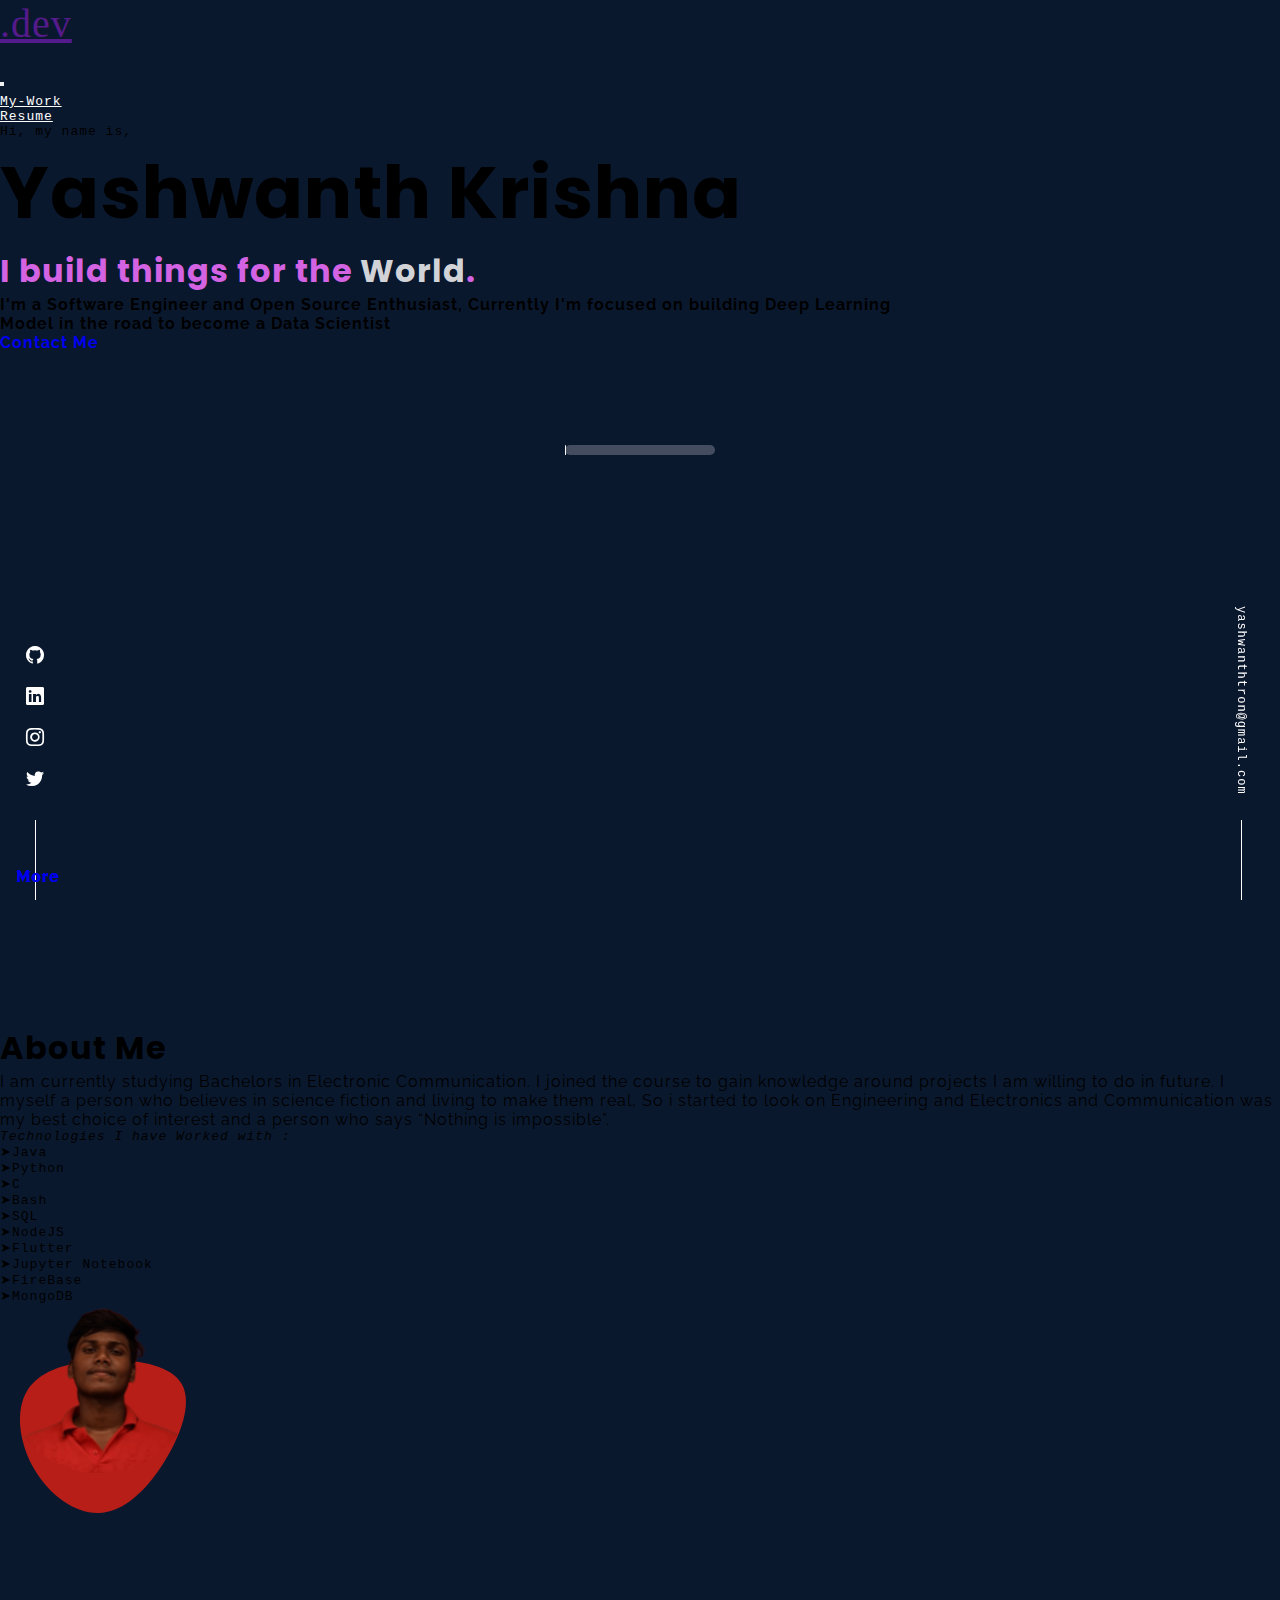
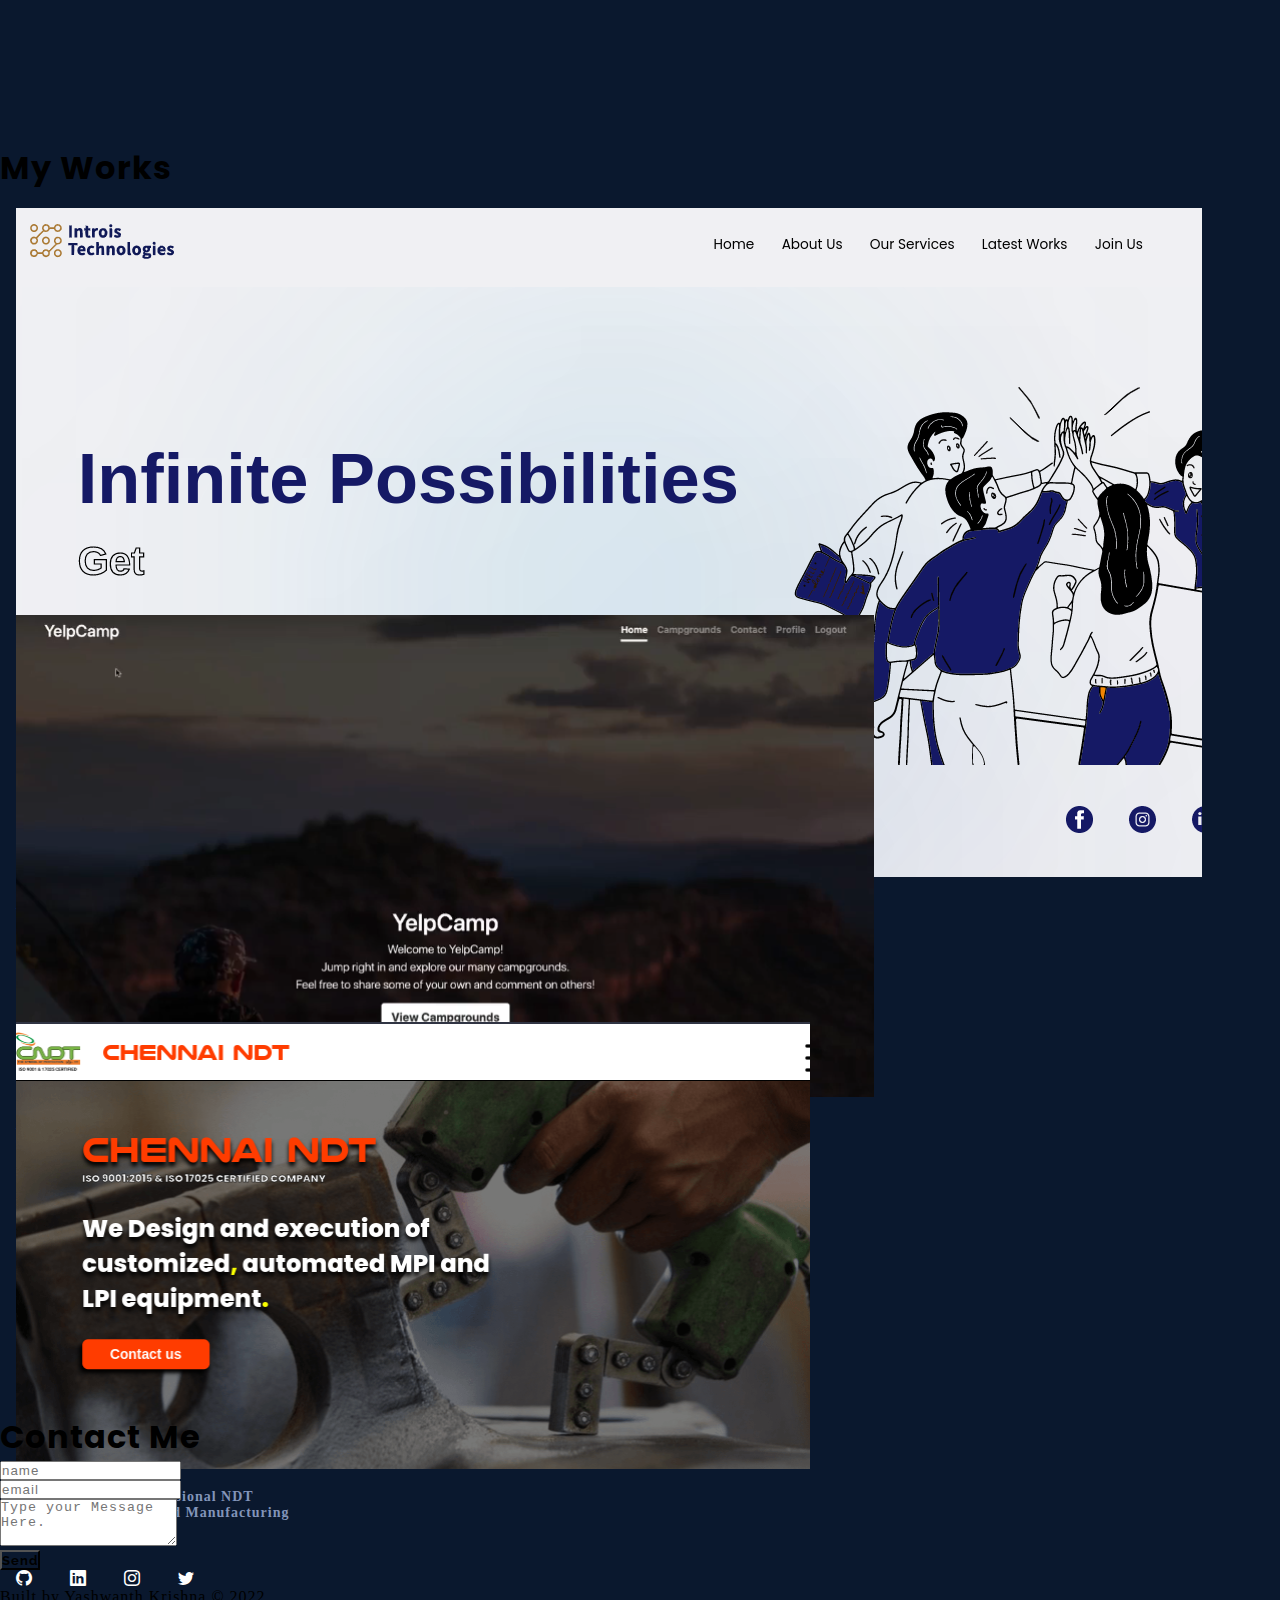
<file: index.html>
<!DOCTYPE html>
<html lang="en">
<head>
    <meta charset="UTF-8">
    <meta http-equiv="X-UA-Compatible" content="IE=edge">
    <meta name="viewport" content="width=device-width, initial-scale=1.0">
    <title>Yashwanth Krishna</title>
    <link rel="preconnect" href="https://fonts.googleapis.com">
<link rel="preconnect" href="https://fonts.gstatic.com" crossorigin>
<link href="https://fonts.googleapis.com/css2?family=Poppins:wght@800&family=Raleway&family=Rubik+Moonrocks&display=swap" rel="stylesheet">
<link rel="stylesheet" href="https://cdn.jsdelivr.net/npm/bootstrap-icons@1.10.2/font/bootstrap-icons.css">
    <link rel="shortcut icon" href="./images/Logo.png" type="image/x-icon">
    <link rel="stylesheet" href="https://stackpath.bootstrapcdn.com/bootstrap/4.1.3/css/bootstrap.min.css" integrity="sha384-MCw98/SFnGE8fJT3GXwEOngsV7Zt27NXFoaoApmYm81iuXoPkFOJwJ8ERdknLPMO" crossorigin="anonymous">
    <link rel="stylesheet" href="./stylesheet.css">
</head>
<body>
    <div class="progress-loader">
        <div class="progress"></div>
    </div>
    <main class="d-none" onload=display()>
        <div class="sideBar">
            <ul class="sideLinks">
                <li><a id="ic" href="https://github.com/yashh-dev"><i class="bi bi-github"></i></a></li>
                <li><a href="https://www.linkedin.com/in/yashwanthkrishnab/"><i class="bi bi-linkedin"></i></a></li>
                <!-- <li><a href="https://codepen.io/yash-official"><svg xmlns="http://www.w3.org/2000/svg" role="img" viewBox="0 0 24 24" fill="none" stroke="currentColor" stroke-width="2" stroke-linecap="round" stroke-linejoin="round" class="feather feather-codepen"><title>CodePen</title><polygon points="12 2 22 8.5 22 15.5 12 22 2 15.5 2 8.5 12 2"></polygon><line x1="12" y1="22" x2="12" y2="15.5"></line><polyline points="22 8.5 12 15.5 2 8.5"></polyline><polyline points="2 15.5 12 8.5 22 15.5"></polyline><line x1="12" y1="2" x2="12" y2="8.5"></line></svg></a></li> -->
                <li><a href="https://www.instagram.com/noodlecodes/"><i class="bi bi-instagram"></i></a></li>
                <li><a href="https://twitter.com/noodleCodes"><i class="bi bi-twitter"></i></a></li>
            </ul>
        </div>
        
        <div class="mailBar">
            <a class="mono" href="mailto:yashwanthtron@gmail.com">yashwanthtron@gmail.com</a>
        </div>
        <nav class="navbar navbar-expand-md navbar-dark px-md-5 px-0 fixed-top" id="mainNav">
            <a id="logo" href="" class="navbar-brand p-3 d-flex justify-content-center align-items-center">
                <!-- <div id="logo">Y<p class="ash">ash</p></div> -->
                <div class="loader ">
                    <div class="waves"></div>
                </div>
                <p id="inLogo">.dev</p>
            </a>
            <button class="navbar-toggler  mx-3" data-toggle="collapse" data-target="#navLinks" aria-label="toggle-navbar">
                <span class="navbar-toggler-icon"></span>
            </button>
            <div class="collapse navbar-collapse " id="navLinks">
                <ul class="navbar-nav ml-auto h5 mono">
                    <li class="nav-item"><a class="nav-link" id="links" href="#works">My-Work</a> </li>
                    <li class="nav-item"><a class="nav-link" id="links" href="./Resume.pdf">Resume</a> </li>
                </ul>
                </div>
                </nav>
                <section class="container main d-flex align-items-center justify-content-center text-light">
                    <div class="d-flex flex-column align-items-center">
                        <div class="row d-flex justify-content-center">
                            <div class="col-md-9">
                                <p class="mb-3 mono display-5">Hi, my name is,</p>
                                <h1 id="name" class="h1 mb-2">Yashwanth Krishna</h1>
                        <h1 id="catch" class="h2 mb-4 rale-bold fw-bold pop">I build things for the <span>World</span>.</h1>
                        <p class="role text-muted mb-5 rale-bold" style="width:70%">I'm a Software Engineer and Open Source
                            Enthusiast, Currently I'm focused on building Deep Learning Model in the road to become a Data
                            Scientist </p>
                        <a class="display-5 border rounded text-light px-4 py-2 rale-bold" href="#contact-us">Contact Me</a>
                        </div>
                        <div class="d-none d-lg-block col-2">
                        </div>
                        </div>
                        </div>
                        </section>
                        <section id="aboutMe" class="container text-light pb-5">
        
            <div class="row d-flex justify-content-center align-items-center">
                <div class="col-md-7">
                    <h1 class="display-5 mb-4 pop">About Me</h1>
                    <div class="display-6 rale">
                        <p class="mb-4">
                            I am currently studying Bachelors in Electronic Communication. I joined the course to gain knowledge
                            around projects I am willing to do in future. I myself a person who believes in science fiction and
                            living to make them real, So i started to look on Engineering and Electronics and Communication was
                            my best choice of interest and a person who says “Nothing is impossible”.
                            </p>
                            <p class="mono"><i>Technologies I have Worked with :</i></p>
                            <div class="skills text-muted row align-items-center justify-content-center mono">
                                <div class="col-6">
                                    <ul>
                                        <li>Java</li>
                                        <li>Python</li>
                                        <li>C</li>
                                        <li>Bash</li>
                                        <li>SQL</li>
                                    </ul>
                                </div>
                                <div class="col-6">
                                    <ul>
                                        <li>NodeJS</li>
                                        <li>Flutter</li>
                                        <li>Jupyter Notebook</li>
                                        <li>FireBase</li>
                                        <li>MongoDB</li>
                                    </ul>
                                </div>
                            </div>
                            </div>
                            
                            </div>
                            <img class="profile-pic col-md-4" src="./images/blob.svg" alt="">
                            </div>
                            </section>
<!--         <picture class="d-flex justify-content-center ">
            <source srcset="https://github-readme-stats.vercel.app/api?username=yashh-dev&show_icons=true&theme=dark"
                media="(prefers-color-scheme: dark)" />
            <source srcset="https://github-readme-stats.vercel.app/api?username=yashh-dev&show_icons=true"
                media="(prefers-color-scheme: light), (prefers-color-scheme: no-preference)" />
            <img id="gitStatus" style="margin-bottom: 100px;"
                src="https://github-readme-stats.vercel.app/api?username=yashh-dev&show_icons=true" />
        </picture> -->
        <section id="works" class="works container text-light pb-5">
        
            <div class="row d-flex justify-content-center align-items-center">
                <div class="col-md-11">
                    <h1 class="display-5 mb-4 pop"> My Works</h1>
                    <div class="container">
                        <ul class="projects d-flex flex-wrap rale justify-content-center">
                            <li>
                                <div class="card" style="width: 18rem;">
                                    <img src="./images/introis.png" class="card-img-top" alt="...">
                                    <div class="card-body">
                                        <h5 class="card-title">Introis Technologies</h5>
                                        <p class="card-text">A Static Site for Professional Software Solution Company with
                                            Modern Design</p>
                                        <a href="https://yashh-dev.github.io/introis_tech/"
                                            class="display-5 border rounded text-light px-4 py-2 rale-bold">More</a>
                                        </div>
                                </div>
                                </li>
                                <li>
                                    <div class="card" style="width: 18rem;">
                                        <img src="/images/camper.png" class="card-img-top" alt="...">
                                        <div class="card-body">
                                            <h5 class="card-title">Camper</h5>
                                        <p class="card-text">A web App for Camp Sites with CRUD operation and Map integration
                                            more.</p>
                                        <a href="https://github.com/yashh-dev/Camper" class="display-5 border rounded text-light px-4 py-2 rale-boldy">More</a>
                                        </div>
                                </div>
                                </li>
                                <li>
                                    <div class="card" style="width: 18rem;">
                                        <img src="images/chennaindt.png" class="card-img-top" alt="...">
                                        <div class="card-body">
                                            <h5 class="card-title">Chennai NDT</h5>
                                        <p class="card-text">A Static Site for Professional NDT Equipments Supply and
                                            Manufacturing Company</p>
                                        <a href="https://chennaindt.in/" class="display-5 border rounded text-light px-4 py-2 rale-bold ">More</a>
                                        </div>
                                </div>
                                </li>
                                </ul>
                                </div>
                                </div>
                                </div>
                                </section>
                                
                                <div id="contact-us" class="container col-md-6 border text-light p-md-5 m-5 mx-auto">
                                    <h1 class="pop text-light mb-5 ">Contact Me</h1>
                                    <form action="https://formsubmit.co/yashwanthtron@gmail.com" method="POST">
                <div class="row mb-3">
                    <div class="col-md-6 mb-3">
                        <input type="text" name="name" class="form-control" placeholder="name" aria-label="name">
                    </div>
                    <div class="col-md-6 mb-3">
                        <input type="email" name="email" class="form-control" placeholder="email" aria-label="email">
                    </div>
                </div>
                <div class="mb-5">
                    <textarea name="message" class="form-control" id="message" rows="3"
                        placeholder="Type your Message Here."></textarea>
                </div>
                <button type="submit" class="mb-3 bttn display-5 border rounded text-light px-4 py-2 rale-bold">Send</button>
                <input type="hidden" name="_next" value="https://yashh-dev.netlify.app/thanks.html">
                <input type="hidden" name="_captcha" value="false">
                </form>
                </div>
                <footer class="d-flex flex-column justify-content-center align-items-center d-md-none">
                    <ul class="footer-links">
                        <li><a id="ic" href="https://github.com/yashh-dev"><i class="bi bi-github"></i></a></li>
                        <li><a href="https://www.linkedin.com/in/yashwanthkrishnab/"><i class="bi bi-linkedin"></i></a></li>
                        <!-- <li><a href="https://codepen.io/yash-official"><svg xmlns="http://www.w3.org/2000/svg" role="img" viewBox="0 0 24 24" fill="none" stroke="currentColor" stroke-width="2" stroke-linecap="round" stroke-linejoin="round" class="feather feather-codepen"><title>CodePen</title><polygon points="12 2 22 8.5 22 15.5 12 22 2 15.5 2 8.5 12 2"></polygon><line x1="12" y1="22" x2="12" y2="15.5"></line><polyline points="22 8.5 12 15.5 2 8.5"></polyline><polyline points="2 15.5 12 8.5 22 15.5"></polyline><line x1="12" y1="2" x2="12" y2="8.5"></line></svg></a></li> -->
                        <li><a href="https://www.instagram.com/noodlecodes/"><i class="bi bi-instagram"></i></a></li>
                        <li><a href="https://twitter.com/noodleCodes"><i class="bi bi-twitter"></i></a></li>
                    </ul>
                    <p class="text-light">Built by Yashwanth Krishna &copy; 2022</p>
                </footer>
    </main>
    <script src="https://code.jquery.com/jquery-3.3.1.slim.min.js" integrity="sha384-q8i/X+965DzO0rT7abK41JStQIAqVgRVzpbzo5smXKp4YfRvH+8abtTE1Pi6jizo" crossorigin="anonymous"></script>
    <script src="https://cdnjs.cloudflare.com/ajax/libs/popper.js/1.14.3/umd/popper.min.js" integrity="sha384-ZMP7rVo3mIykV+2+9J3UJ46jBk0WLaUAdn689aCwoqbBJiSnjAK/l8WvCWPIPm49" crossorigin="anonymous"></script>
    <script src="https://stackpath.bootstrapcdn.com/bootstrap/4.1.3/js/bootstrap.min.js" integrity="sha384-ChfqqxuZUCnJSK3+MXmPNIyE6ZbWh2IMqE241rYiqJxyMiZ6OW/JmZQ5stwEULTy" crossorigin="anonymous"></script>
    <script type="text/javascript">
        setTimeout(function () {
            const main = document.querySelector("main");
            console.log(main);
            main.classList.remove("d-none");
            main.style.opacity = '1';
            document.querySelector(".progress-loader").classList.add('d-none');
        }, 2000);
    </script>
</body>
</html>
</file>
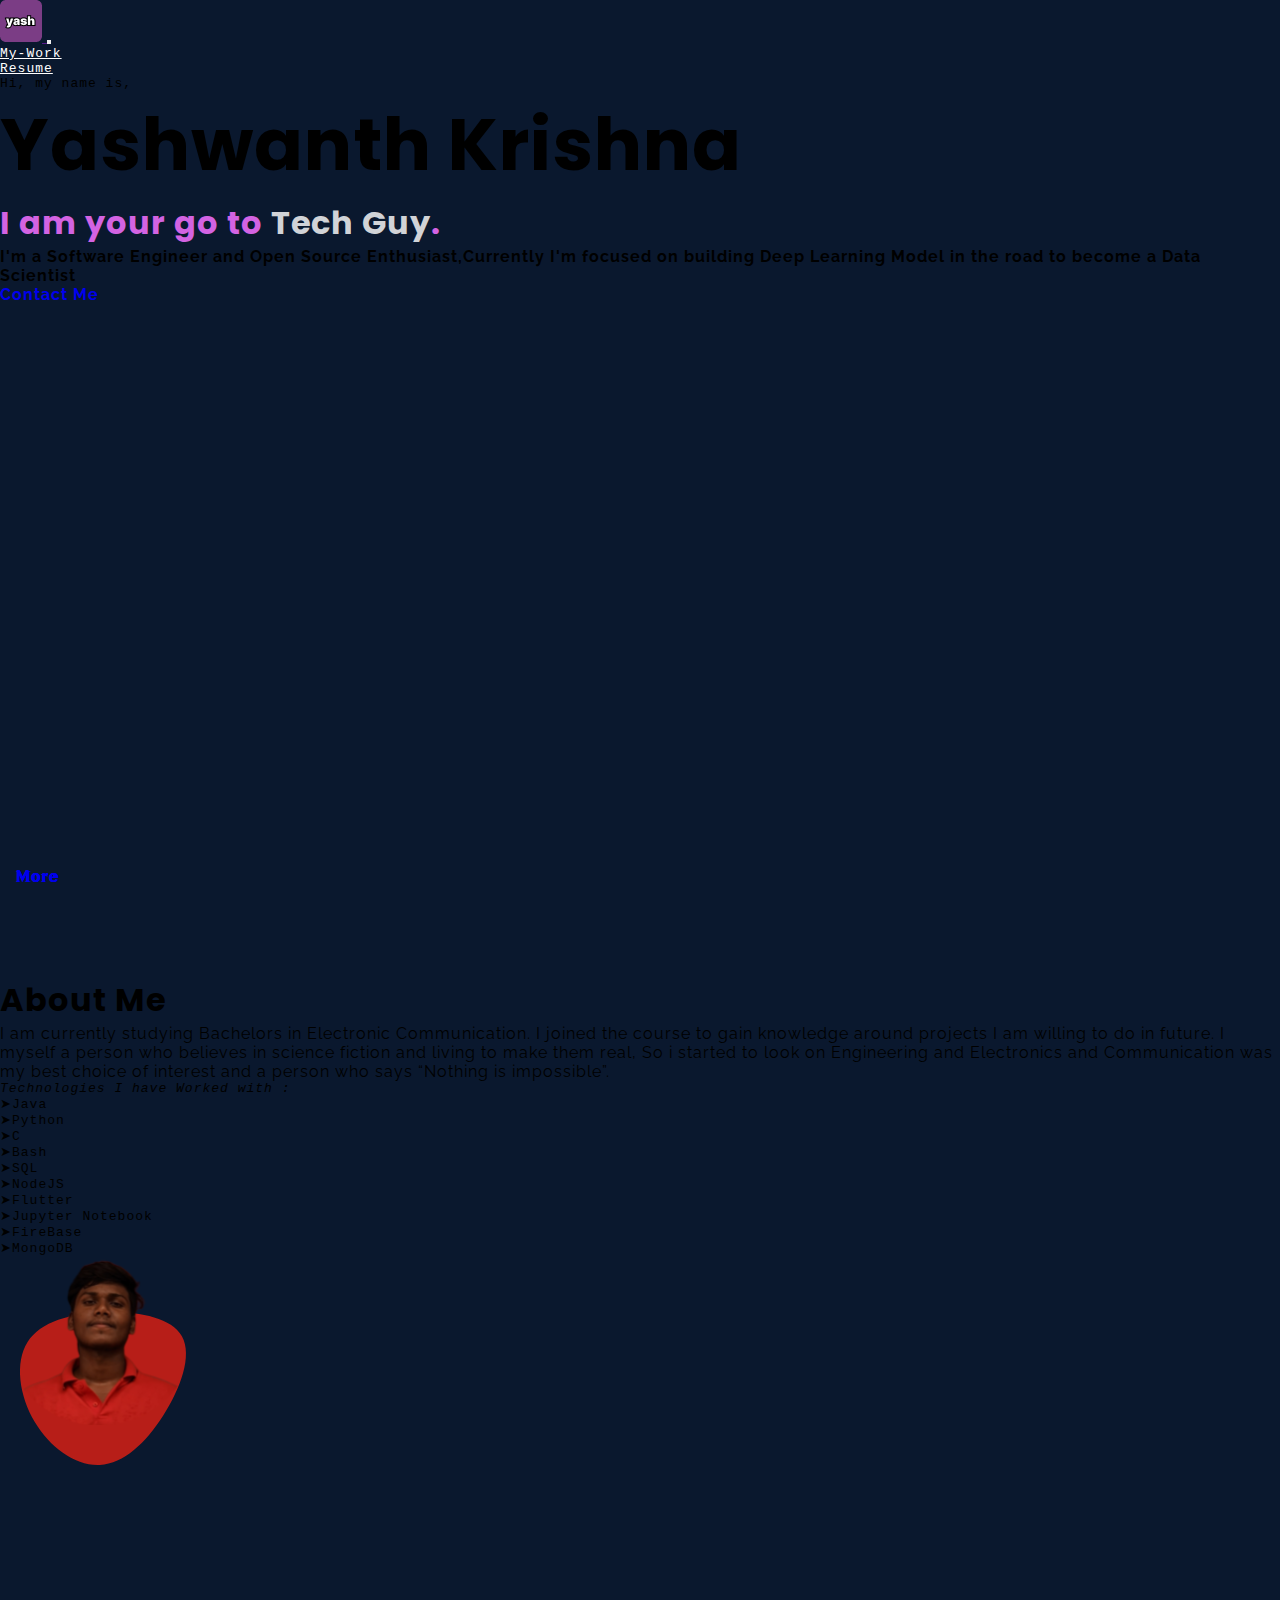
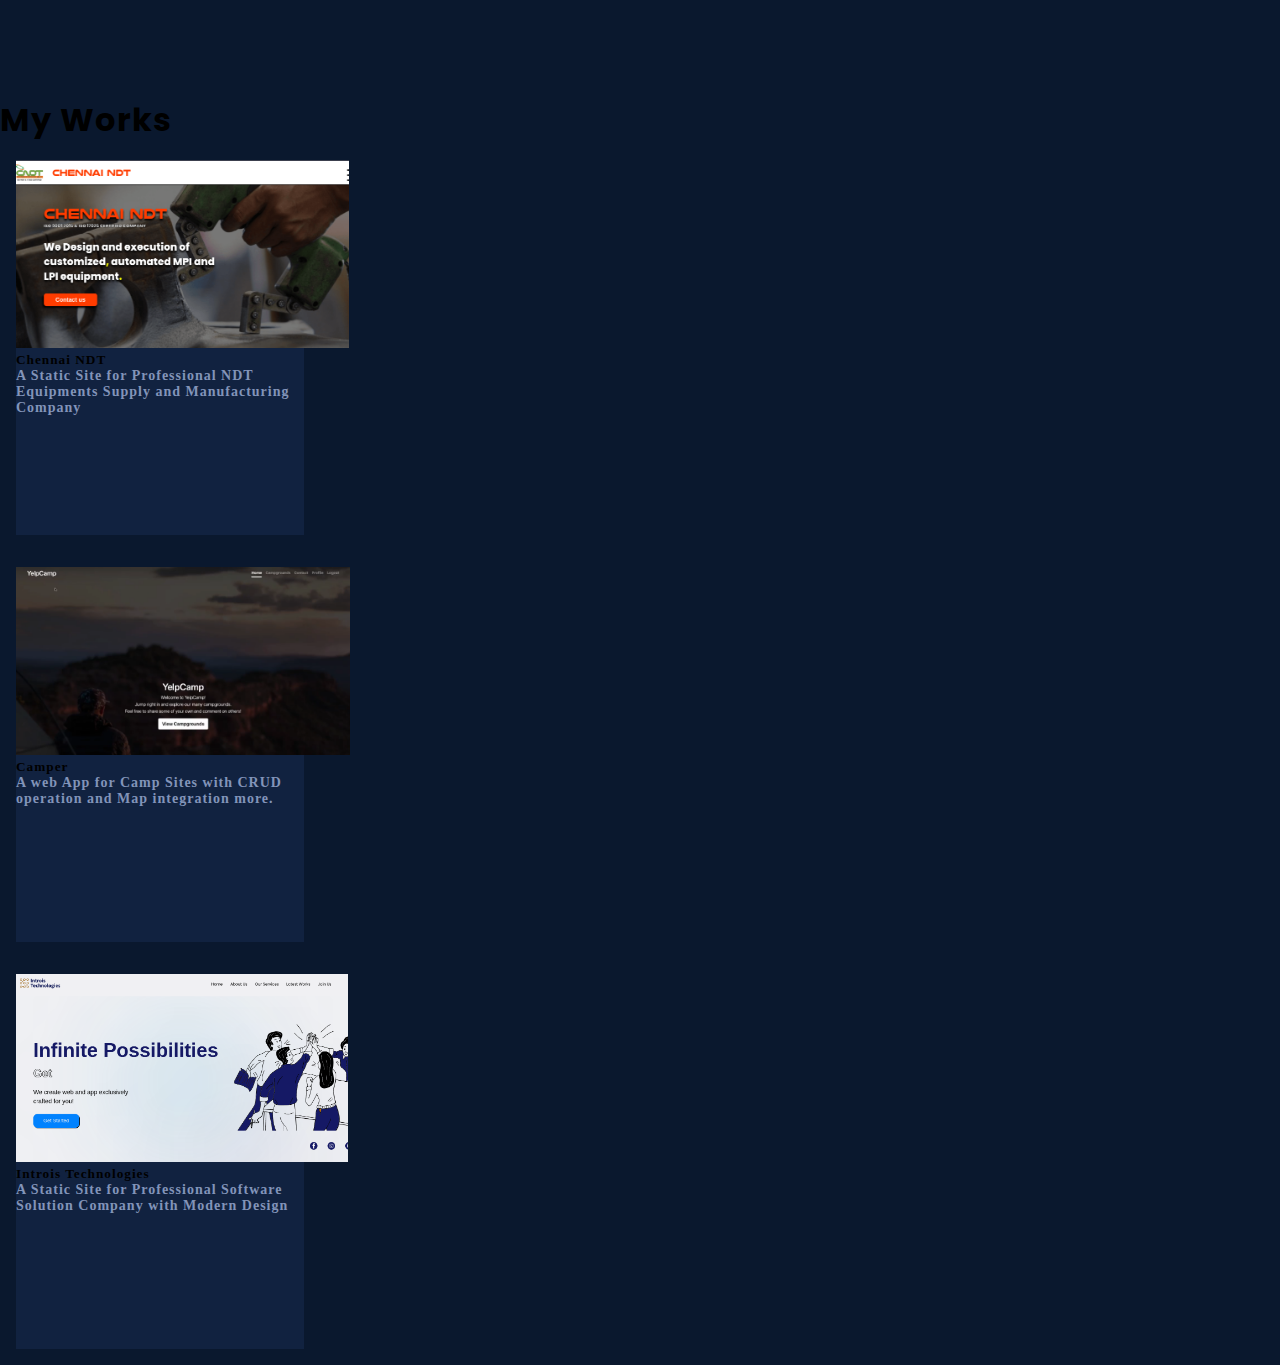
<file: index2.html>
<!DOCTYPE html>
<html lang="en">
<head>
    <meta charset="UTF-8">
    <meta http-equiv="X-UA-Compatible" content="IE=edge">
    <meta name="viewport" content="width=device-width, initial-scale=1.0">
    <title>Yashwanth Krishna</title>
    <link rel="preconnect" href="https://fonts.googleapis.com">
<link rel="preconnect" href="https://fonts.gstatic.com" crossorigin>
<link href="https://fonts.googleapis.com/css2?family=Poppins:wght@800&family=Raleway&family=Rubik+Moonrocks&display=swap" rel="stylesheet">
    <link rel="shortcut icon" href="./images/Logo.png" type="image/x-icon">
    <link rel="stylesheet" href="https://stackpath.bootstrapcdn.com/bootstrap/4.1.3/css/bootstrap.min.css" integrity="sha384-MCw98/SFnGE8fJT3GXwEOngsV7Zt27NXFoaoApmYm81iuXoPkFOJwJ8ERdknLPMO" crossorigin="anonymous">
    <link rel="stylesheet" href="./stylesheet.css">
</head>
<body>
    <nav class="navbar navbar-expand-md navbar-dark px-md-5 px-0 fixed-top" id="mainNav">
                <a href="" class="navbar-brand p-3">
                    <!-- <div id="logo">Y<p class="ash">ash</p></div> -->
                    <img src="./images/Logo.png" alt="">
                </a>
                <button class="navbar-toggler  mx-3"  data-toggle="collapse" data-target="#navLinks" aria-label="toggle-navbar">
                  <span class="navbar-toggler-icon"></span>
                </button>
                <div class="collapse navbar-collapse " id="navLinks">
                  <ul class="navbar-nav ml-auto h5 mono">
                    <li class="nav-item"><a class="nav-link" id="links" href="#work">My-Work</a> </li>
                    <li class="nav-item"><a class="nav-link" id="links" href="./Resume.pdf">Resume</a> </li>
                  </ul>
        </div>
    </nav>
    <section class="container main d-flex align-items-center justify-content-center mb-5 text-light">
        <div class="d-flex flex-column align-items-center">
            <div class="row d-flex justify-content-center"> 
                <div class="col-md-9">
                    <p class="mb-3 mono display-5">Hi, my name is,</p>
                    <h1 id="name" class="display-3 mb-2">Yashwanth Krishna</h1>
                    <h1 id="catch" class="display-5 mb-4 rale-bold fw-bold pop" >I am your go to <span >Tech Guy</span>.</h1>
                    <p class="role w-md-50 text-muted mb-5 rale-bold">I'm a Software Engineer and Open Source Enthusiast,Currently I'm focused on building Deep Learning Model in the road to become a Data Scientist </p>
                    <a class="display-5 border text-light px-4 py-2 rale-bold" href="/">Contact Me</a>
                   </div>
                   <div class="d-none d-lg-block col-2">
                   </div>
            </div>
        </div>
    </section>
    <section id="aboutMe" class="container text-light pb-5">
        
        <div class="row d-flex justify-content-center align-items-center">
            <div class="col-md-7">
                <h1 class="display-5 mb-4 pop">About Me</h1>
                <div class="display-6 rale">
                    <p class="mb-4">
                        I am currently studying Bachelors in Electronic Communication. I joined the course to gain knowledge around projects I am willing to do in future. I myself a person who believes in science fiction and living to make them real, So i started to look on Engineering and Electronics and Communication was my best choice of interest and a person who says “Nothing is impossible”.
                    </p>
                    <p class="mono"><i>Technologies I have Worked with :</i></p>
            <div class="skills text-muted row align-items-center justify-content-center mono">
                <div class="col-6">
                    <ul>
                        <li>Java</li> 
                        <li>Python</li>
                        <li>C</li>
                        <li>Bash</li>
                        <li>SQL</li>
                    </ul>
                </div>
                <div class="col-6">
                    <ul>
                        <li>NodeJS</li>
                        <li>Flutter</li>
                        <li>Jupyter Notebook</li>
                        <li>FireBase</li>
                        <li>MongoDB</li>
                    </ul>
                </div>
            </div>
                </div>
                
            </div>
            <img class="profile-pic col-md-4" src="./images/blob.svg" alt=""> 
        </div>
    </section>

    <section id="works" class="works container text-light pb-5">
        
        <div class="row d-flex justify-content-center align-items-center">
            <div class="col-md-11">
                <h1 class="display-5 mb-4 pop"> My Works</h1>
                <div class="container">
                    <ul class="projects d-flex flex-wrap rale justify-content-center">
                        <li><div class="card" style="width: 18rem;">
                            <img src="images/chennaindt.png" class="card-img-top" alt="..." style="height:50%">
                            <div class="card-body">
                              <h5 class="card-title">Chennai NDT</h5>
                              <p class="card-text">A Static Site for Professional NDT Equipments Supply and Manufacturing Company</p>
                              <a href="https://chennaindt.in/" class="display-5 border text-light px-4 py-2 rale-bold">More</a>
                            </div>
                          </div></li>
                          <li><div class="card" style="width: 18rem;">
                            <img src="/images/camper.png" class="card-img-top" alt="..." style="height:50%">
                            <div class="card-body">
                              <h5 class="card-title">Camper</h5>
                              <p class="card-text">A web App for Camp Sites with CRUD operation and Map integration more.</p>
                              <a href="#" class="display-5 border text-light px-4 py-2 rale-boldy">More</a>
                            </div>
                          </div></li>
                          <li><div class="card" style="width: 18rem;">
                            <img src="./images/introis.png" class="card-img-top" alt="..." style="height:50%" >
                            <div class="card-body">
                              <h5 class="card-title">Introis Technologies</h5>
                              <p class="card-text">A Static Site for Professional Software Solution Company with Modern Design</p>
                              <a href="#" class="display-5 border text-light px-4 py-2 rale-bold">More</a>
                            </div>
                          </div></li>
                    </ul>
                </div>
            </div>
        </div>
    </section>
    
             
        
        <!-- <div class="projects d-flex align-items-center">
            <li><a href="https://chennaindt.in/">Chennai NDT</a></li>
            <li>LoRa Based Weather Station</li>
            <li>Wireless Smart Switch System</li>
            <li>Smart Agriculture IOT System</li>
        </div> -->

    <script src="https://code.jquery.com/jquery-3.3.1.slim.min.js" integrity="sha384-q8i/X+965DzO0rT7abK41JStQIAqVgRVzpbzo5smXKp4YfRvH+8abtTE1Pi6jizo" crossorigin="anonymous"></script>
    <script src="https://cdnjs.cloudflare.com/ajax/libs/popper.js/1.14.3/umd/popper.min.js" integrity="sha384-ZMP7rVo3mIykV+2+9J3UJ46jBk0WLaUAdn689aCwoqbBJiSnjAK/l8WvCWPIPm49" crossorigin="anonymous"></script>
    <script src="https://stackpath.bootstrapcdn.com/bootstrap/4.1.3/js/bootstrap.min.js" integrity="sha384-ChfqqxuZUCnJSK3+MXmPNIyE6ZbWh2IMqE241rYiqJxyMiZ6OW/JmZQ5stwEULTy" crossorigin="anonymous"></script>
    <script src="./index.js"></script>
</body>
</html>
</file>
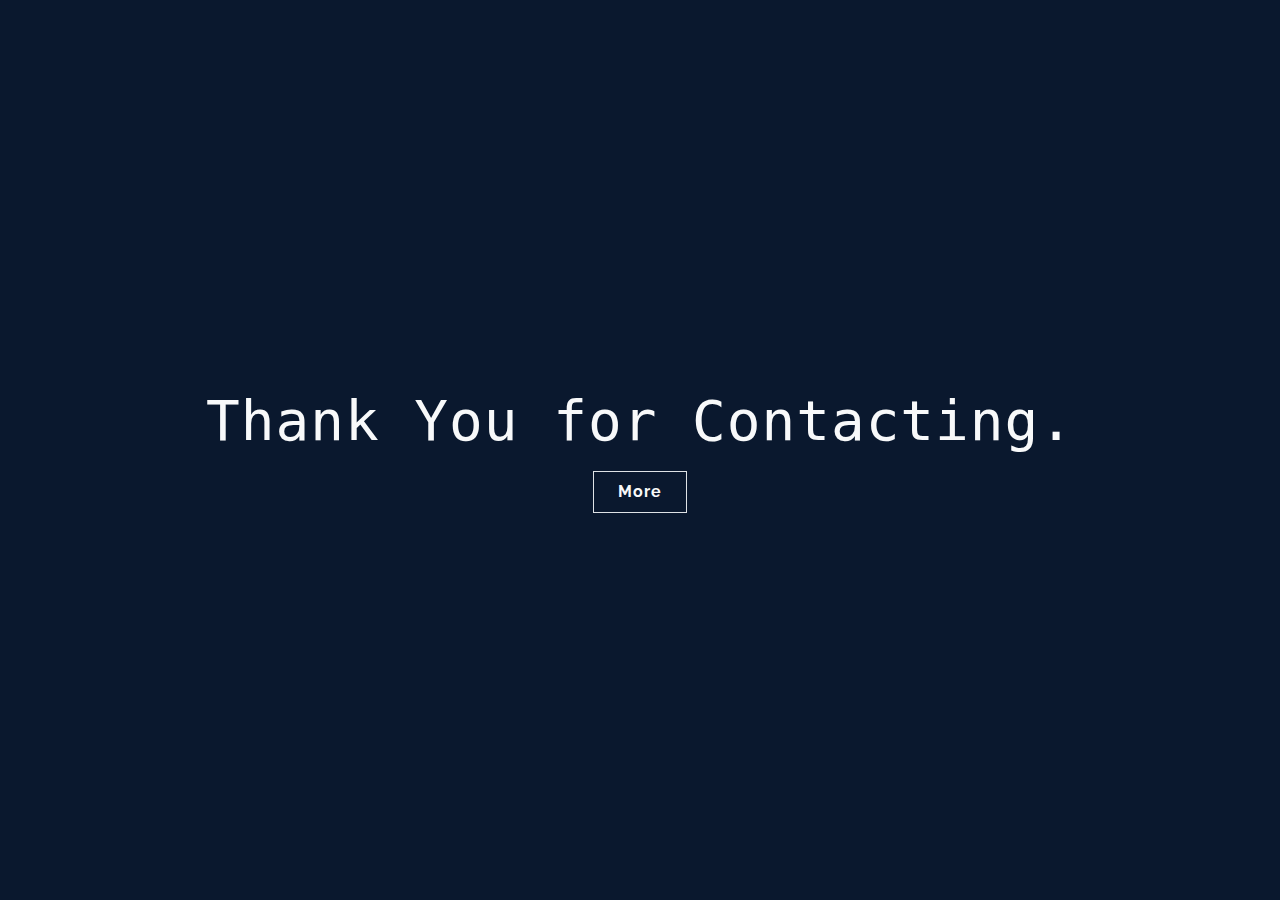
<file: thanks.html>
<!DOCTYPE html>
<html lang="en">
<head>
    <meta charset="UTF-8">
    <meta http-equiv="X-UA-Compatible" content="IE=edge">
    <meta name="viewport" content="width=device-width, initial-scale=1.0">
    <link rel="preconnect" href="https://fonts.googleapis.com">
    <link rel="preconnect" href="https://fonts.gstatic.com" crossorigin>
    <link href="https://fonts.googleapis.com/css2?family=Poppins:wght@800&family=Raleway&family=Rubik+Moonrocks&display=swap" rel="stylesheet">
    <link rel="stylesheet" href="./css/bootstrap.min.css">
    <link rel="stylesheet" href="./stylesheet.css">
    <title>Thank You</title>
</head>
<body>  
        <div class="d-flex justify-content-around align-items-center" style="height: 100vh;">
            <div class="d-flex justify-content-center flex-column align-items-center">
                <p class="text-light mono display-4">Thank You for Contacting.</p>
                <a href="/" class="display-5 border text-light px-4 py-2 rale-bold hov">More</a>

            </div>
            
            
        </div>
        
    
      <script src="https://code.jquery.com/jquery-3.3.1.slim.min.js" integrity="sha384-q8i/X+965DzO0rT7abK41JStQIAqVgRVzpbzo5smXKp4YfRvH+8abtTE1Pi6jizo" crossorigin="anonymous"></script>
    <script src="https://cdnjs.cloudflare.com/ajax/libs/popper.js/1.14.3/umd/popper.min.js" integrity="sha384-ZMP7rVo3mIykV+2+9J3UJ46jBk0WLaUAdn689aCwoqbBJiSnjAK/l8WvCWPIPm49" crossorigin="anonymous"></script>
    <script src="https://stackpath.bootstrapcdn.com/bootstrap/4.1.3/js/bootstrap.min.js" integrity="sha384-ChfqqxuZUCnJSK3+MXmPNIyE6ZbWh2IMqE241rYiqJxyMiZ6OW/JmZQ5stwEULTy" crossorigin="anonymous"></script>
    <!-- <p class="align-middle display-4 mono text-light"></p> -->

</body>
</html>
</file>
<file: stylesheet.css>
* {
    margin: 0;
    padding: 0;
    /* color: white; */
    
    letter-spacing: 1px;
    /* font-family: 'Courier New', Courier, monospace; */
   }
:root{
    --accent:rgb(211, 99, 226);
    --accent_opacity:rgb(211, 99, 226,0.3);
    --secondary:#fff;
}
@font-face {
    font-family:'Supreme';
    src: url(./fonts/FuturaBold.ttf);
}

.mono{
    font-family: monospace;
}
.rale{
    font-family: 'raleway';
}
.rale-bold{
    font-family: 'raleway';
    font-weight: 700;
}
.pop{
    font-family: 'Poppins';
}
/* poppins,supreme
google sans ,nexa ,avanir-next,averta cy,raleway,league spartan,caluna
*/

/* width */
::-webkit-scrollbar {
    width: 10px;
    
  }
  
  /* Track */
  ::-webkit-scrollbar-track {
    background: transparent; 
  }
   
  /* Handle */
  ::-webkit-scrollbar-thumb {
    background: #495670;
    border-radius: 10px;
  }
  
  /* Handle on hover */
  ::-webkit-scrollbar-thumb:hover {
    background: var(--secondary); 
  }

html {
    scroll-behavior: smooth;
}
body{
    background-color: #0A182E;
    /* animation: flicker 700ms linear; */
    /* background-image: url(./images/myphoto.png); */
}
#logo{
    font-size: 2.5rem;
    background-color: var(--accent);
    border-radius: 10px;
}
.ash{
    /* display: none; */
    display: inline-block;
    transform: translateY(-100px);
    font-size: 2.5rem;
    transition: 300ms;
    margin-bottom: 0px;
}
.anime{
    
    transform: translateY(0px);
    
}
/* .zoom{
    transform: scale(2);
} */

@media(max-width:750px) {
    #gitStatus{
        display: none;
    }
}

.sideBar{
    position: fixed;
    left: 1em;
    bottom: 0px;   
}
.sideLinks{
    margin-bottom: 0px;
    font-size: 18px;
    list-style: none;
}

.sideLinks>li{
    padding: 10px;
}
.sideLinks>li>a{
    color: var(--secondary);
    display: inline-block;
    transition: 200ms ease-in-out;
}
.sideLinks>li>a:hover{
    color: var(--accent);
    transform: translateY(-5px);
}

.mailBar{
    display: inline-block;
    position: fixed;
    right: 30px;
    bottom: 0px;
    writing-mode: vertical-rl;
}

.mailBar>a{
    font-size: 12px;
    display: inline-block;
    text-decoration: none;
    color: white;
    transition: 200ms ease-in-out;
}
.mailBar>a:hover{
    color: var(--accent);
    transform: translateY(-5px);
}
.mailBar::after{
    content: "";
    display: inline-block;
    height: 80px;
    width: 1px;
    background-color: var(--secondary);
    margin: 0px auto;
    margin-top: 20px;
    box-sizing: border-box;
}

@media(max-width:750px){
    .sideBar{
        display: none;
    }
    .mailBar{
        display: none;
    }
}
.sideLinks::after{
    content: "";
    display: block;
    height: 80px;
    width: 1px;
    background-color: var(--secondary);
    margin: 0px auto;
    margin-top: 20px;
    box-sizing: border-box;
}

nav{

width: 100%;
/* background-color: black; */


}

#links{
    transition: color 100ms cubic-bezier(0.075, 0.82, 0.165, 1);    
    color: white;
    text-decoration: underline;
}
#links:hover{
color:var(--accent);

}


#name{
font-size: 72px;
font-family: 'Poppins';
/* font-weight: 900; */
}



#catch{
    color: var(--accent);
}
#catch span{
    color: rgba(255, 255, 255, 0.829);
}

#portrait{
    width: 100%;
}


.main a{
    text-decoration: none;
    /* font-family: ; */
}
.main a:hover{
    background-color: var(--accent_opacity);
}
.profile-pic{
    width: fit-content;
}
@media(max-width:770px){

    .main{
        /* margin-top: 114px; */
        height: 100vh;
        flex-direction: column;
        width: auto;
        /* position: relative; */
        

    }
    #name{
        font-size: 42px;
    }
    #catch{
        font-size: 24px ;
    }
    .navbar-collapse{
        background-color: rgba(0, 0, 0, 0.747);
    }
    #aboutMe{
    margin-bottom: 5rem;
    }

}

@media(min-width:770px){
    .main{
        height: 100vh;
    }
#aboutMe{
    height: 80vh;
}

.projects li{
    padding: 1em;
}
}
.skills ul li{
    list-style-type: none;
}
.skills ul li::before{
    content: '➤';
}









.projects {
    list-style: none;
}


.projects li{
    padding-top: 1em;
    padding-bottom: 1em;
}

/* @media (min-width:777px) {
    section{
        height: 100vh;
      }
} */


.card{
    background-color: #112240;
    height: 375px;
    font-family: 'Roboto';
    font-weight: bold;
}


.card-text{
    font-family: 'Roboto';
    font-size: 14px;
    color: #8294b9;
    margin-bottom: 30px;
}
.card-body a{
    position: absolute;
    bottom: 14px;
    text-decoration: none;
}
.card-body a:hover{
    background-color: var(--accent_opacity);
}
form button{
    background-color: transparent;
}

form button:hover{
    background-color: var(--accent_opacity);
}

.hov:hover{
    text-decoration: none;
    background-color: var(--accent_opacity);
}
.footer-links{
    color: white;
}

.footer-links>li{
    display: inline-block;
    padding: 0px 1em;
}

.footer-links>li>a{
    color: var(--secondary);
    display: inline-block;
    transition: 200ms ease-in-out;
}
.footer-links>li>a:hover{
    color: var(--accent);
    transform: translateY(-5px);
}

.progress-loader {
    top: 50%;
    left: 50%;
    position: absolute;
    transform: translate(-50%, -50%);
    width: 150px;
    background: rgba(236, 236, 238, 0.253);
    height: 10px;
    border-radius: 7px;
}

.progress {
    width: 1px;
    height: 10px;
    border-radius: 7px;
    background: rgb(255, 255, 255);
    transition: 0.5s;
    animation: loading_44 2s cubic-bezier(.4, 1.01, 1, 1) infinite;
}

@keyframes loading_44 {
    0% {
        width: 0%;
    }

    100% {
        width: 100%;
    }
}

main {
    animation: fadeIn 1s;
}

@keyframes fadeIn {
    0% {
        opacity: 0;
    }

    100% {
        opacity: 1;
    }
}
</file>
